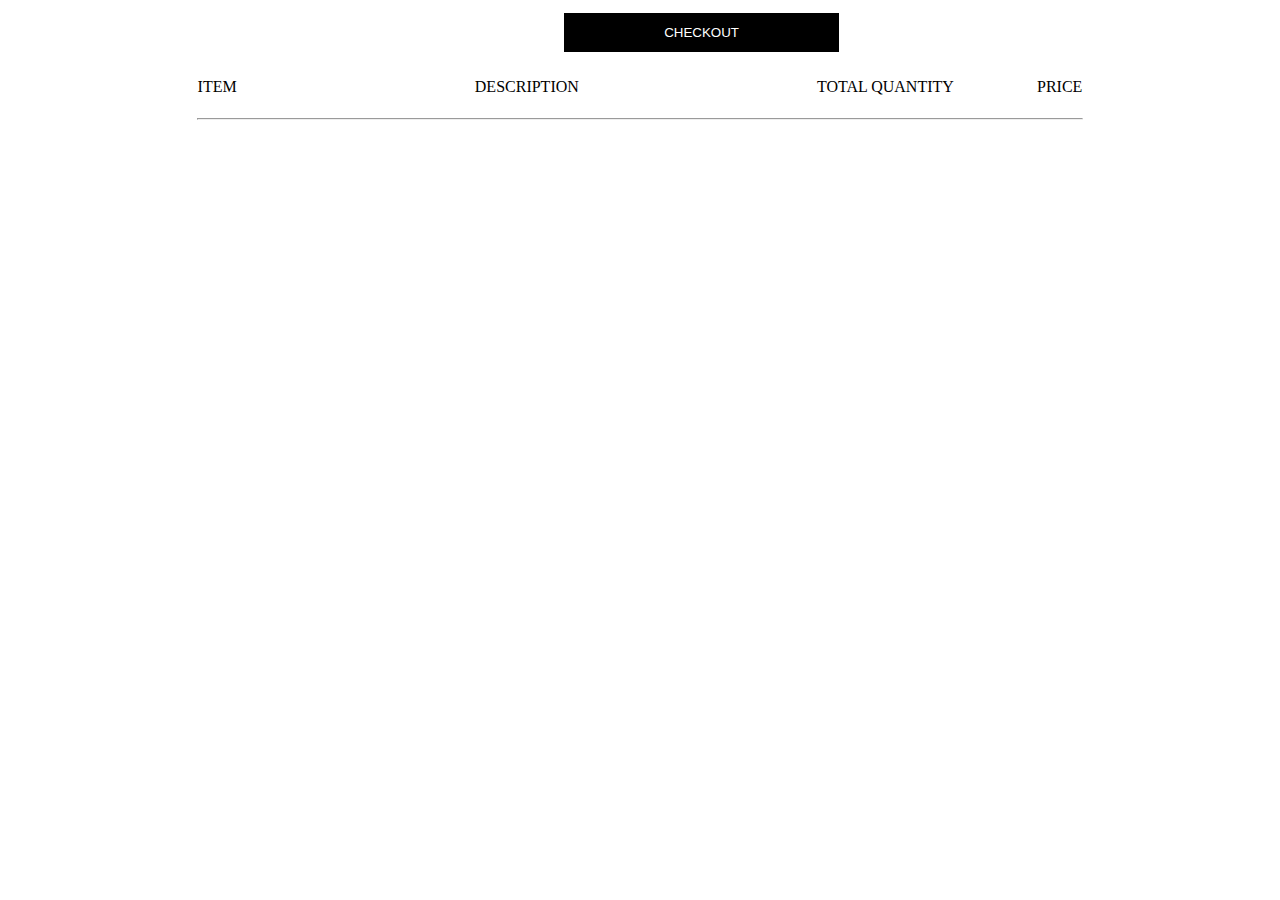
<file: cart.html>
<!DOCTYPE html>
<html lang="en">
<head>
    <meta charset="UTF-8">
    <meta http-equiv="X-UA-Compatible" content="IE=edge">
    <meta name="viewport" content="width=device-width, initial-scale=1.0">
    <title>Document</title>
    <style>
        #item{
            width: 70%;
            display: flex;
            border: 1px solid transparent;
            justify-content: space-between;
            margin: auto;
            padding:1% 3%;
            margin-top: 1%;
        }
        #qpp , #qp{
            width:30%;
            display: flex;
            justify-content: space-between;
            /* padding: 2%; */
        }
        #small-img{
            height: 120px;
            width:70%;
            border: 1px solid transparent;
            display: flex;
            justify-content: space-between;
            margin: auto;
        }
        #qty{
            height:30px;
            width: 50px;
        }
        .checkoutButton{
            padding:12px 100px;
            margin-top:5px;
            text-align: center;
            background-color: black;
            color:white;
            border: none;

        }
        .checkoutButtondiv{
            margin:auto;
            border:1px transparent;
            margin-left:44%;
        }
        
    </style>
</head>
<body>
    <div class="checkoutButtondiv">
        <a href="payment.html">
            <button class="checkoutButton">CHECKOUT</button>
         </a>
        
    </div>
    
    <div id="item">
        <div>ITEM</div>
        <div>DESCRIPTION</div>
        <div id="qp">
            <div>TOTAL QUANTITY</div>
            <div>PRICE</div>
        </div>
        
    </div>
    <hr width="70%" />
    <!-- <div id="small-img">
        <img height="120px" width="80px" src="https://cdn.shopify.com/s/files/1/0293/9277/products/10-29-21Studio2_ME_DJ_11-37-23_39_ED1064N_Black_4857_PB_468x.jpg?v=1635970306"/>
        <div id="qpp">
            <input id="qty" />
            <p>--------</p>
        </div>
    </div>
    <hr width="70%" /> -->
    

</body>
</html>

<script>
var shoppingBag = JSON.parse(localStorage.getItem("shoppingBag"))||[];
    console.log(shoppingBag);

    displayShoppingBag(shoppingBag);
function displayShoppingBag(shoppingBag) {
var sum = 0;
var qty = 0;

// for (var i = 0; i < shoppingBag.length; i++) {
//     sum += +shoppingBag[i].price.slice(1);
//   }

//   console.log(sum);
  

shoppingBag.map(function(elem ,index){
    var div = document.createElement("div");
    var img = document.createElement("img");
    var name = document.createElement("p");
    name.textContent=elem.a;
    var inner_div = document.createElement("div");
    var input = document.createElement("input");
    var p = document.createElement("p");
    var hr = document.createElement("hr");

    div.setAttribute("id" , "small-img");
    input.setAttribute("id" , "qty");
    inner_div.setAttribute("id" , "qpp");

    img.setAttribute("src" , elem.image)
    img.setAttribute("height","120px");
    img.setAttribute("width","100px")
    input.value= ++qty;
    p.textContent= +(elem.subdiv2) ;
    hr.setAttribute("width" , "70%")
    inner_div.append(input , p);
    
    div.append(img ,name, inner_div );

    document.querySelector("body").append(div,hr);

  
    
   
    document.querySelector("#qty").textContent = +(elem.subdiv1) + +(elem.subdiv1);
    document.querySelector("#qty").textContent = shoppingBag.length; 
    
    
    // document.querySelector("#promo").addEventListener("click" , function(){
    //     var promo = document.querySelector("input").value;
    //     if(promo == "masai30")
    //     {
    //         sum = sum - sum/3;
    //         document.querySelector("#cost").textContent = sum;
    //     }
    // });

})
}


</script>
</file>
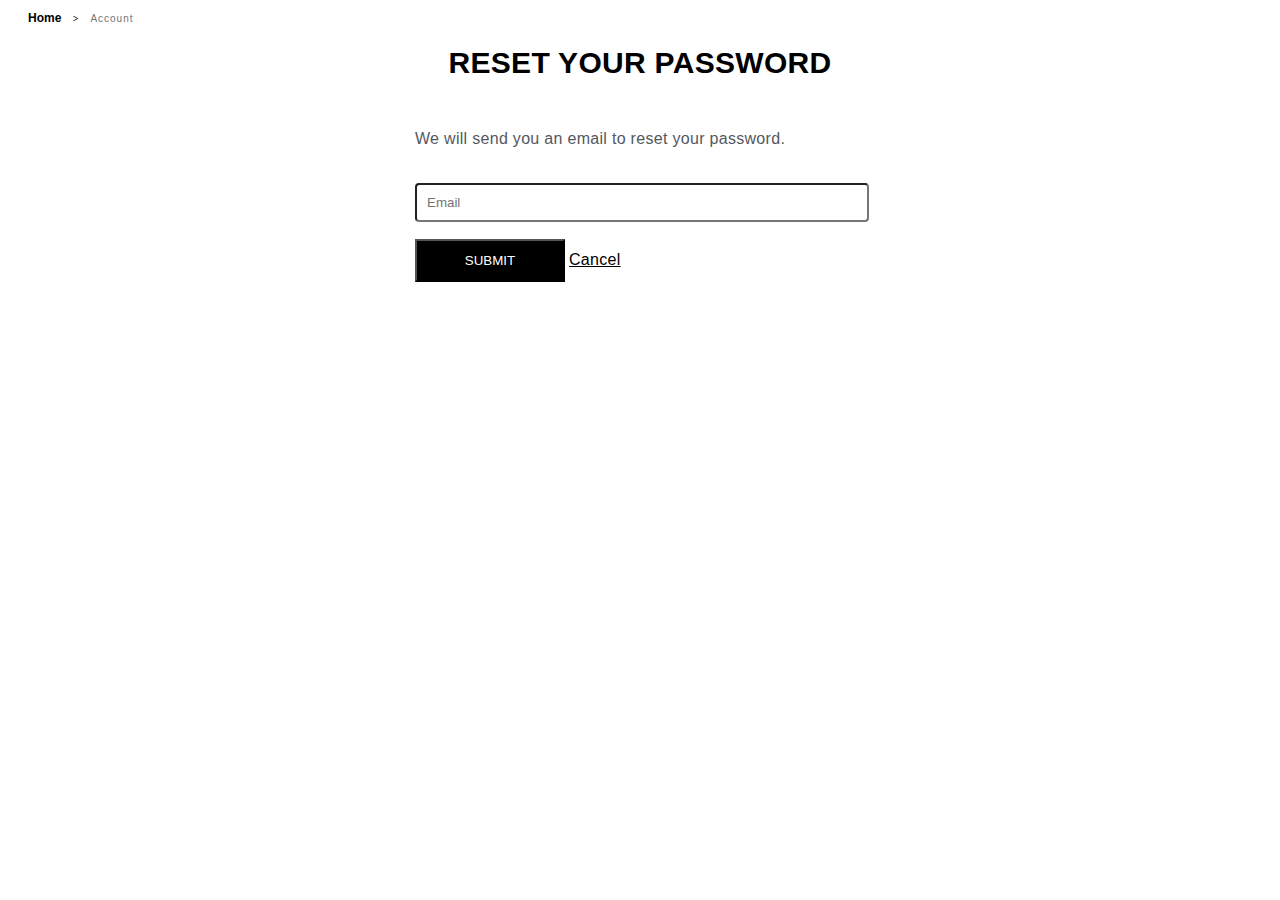
<file: forget.html>
<!DOCTYPE html>
<html lang="en">
<head>
    <meta charset="UTF-8">
    <meta http-equiv="X-UA-Compatible" content="IE=edge">
    <meta name="viewport" content="width=inpu, initial-scale=1.0">
    <title>Document</title>
    <link rel="stylesheet" href="forget.css">
</head>
<body>
    <a class="home_forget" href=""> Home </a>
    <span class="greater">></span>
    <span class="account_forget">Account</span>
    <div class="forget_password">
       <div class="reset_password">
           <h1>RESET YOUR PASSWORD</h1>
       </div>
       <br>
         <div class="reset_email_para">
            <p class="send_email_msg">We will send you an email to reset your password.</p>
         </div>
         <br/>
         <input type="email" id="enter_email" placeholder="Email"> <br />
       <div>
         <button class="forget_submit">SUBMIT</button>
         <span><a href="login.html" class="a_cancel">Cancel</a></span>
       </div>
    </div>
</div>
</body>
</html>
</file>
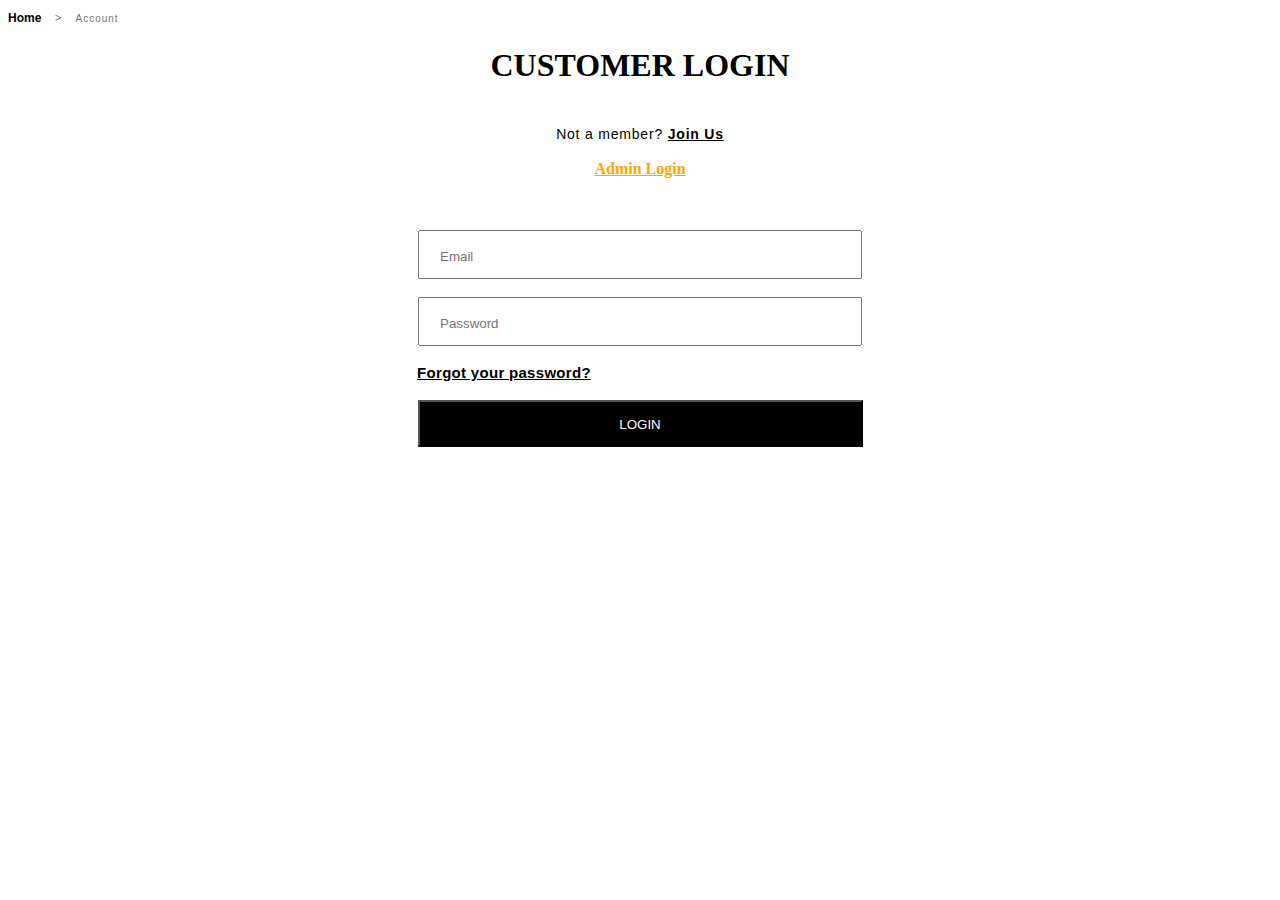
<file: login.html>
<!DOCTYPE html>
<html lang="en">
  <head>
    <meta charset="UTF-8" />
    <meta http-equiv="X-UA-Compatible" content="IE=edge" />
    <meta name="viewport" content="width=device-width, initial-scale=1.0" />
    <title>https://www.fashionnova.com/account/login</title>
    <link
      href="https://fonts.googleapis.com/icon?family=Material+Icons"
      rel="stylesheet"
    />
    <link rel="stylesheet" href="login.css" />
  </head>

  <body>
    <a class="home_login" href="index.html"> Home </a>

    <span class="gt_login">></span>
    <span class="account_login">Account</span>
    <div class="loginForm">
      <h1>CUSTOMER LOGIN</h1>
      <br />

      <div id="login-form-title">
        <p class="newUser">
          Not a member?
          <a href="sign_up.html" id="customer_register_link">Join Us</a>
        </p>
        <p class="adminUser">
          <a class="adminUser" href="admin.html">Admin Login</a>
        </p>
      </div>
      <br />
      <br />
      <input type="email" id="email" placeholder="Email" /> <br />
      <input type="password" id="password" placeholder="Password" /> <br />

      <a href="forget.html" id="forgotPassword">Forgot your password?</a> <br />
      <br />
      <button id="btn_login">LOGIN</button>
    </div>
  </body>
  <script src="login.js"></script>
</html>
</file>
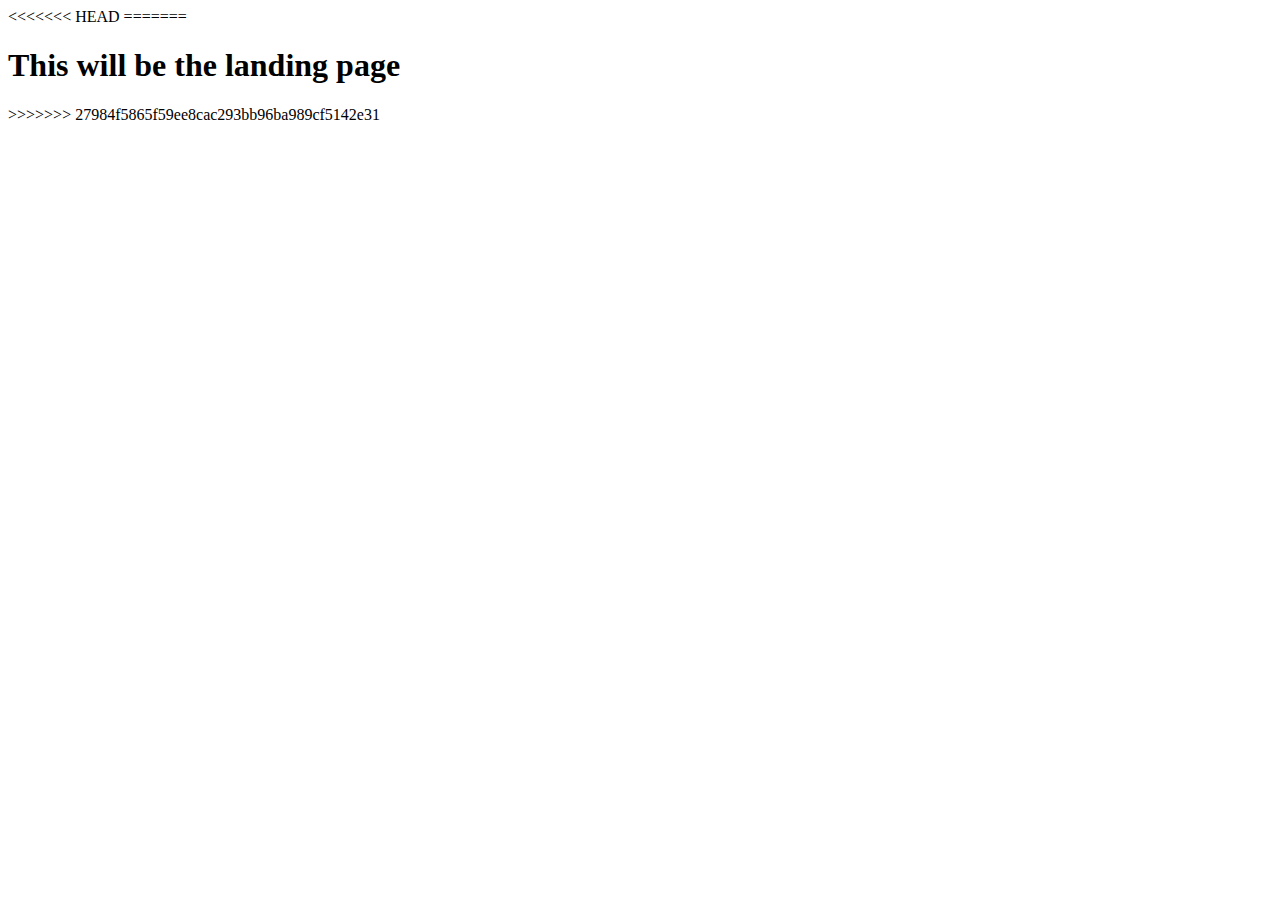
<file: main.html>
<<<<<<< HEAD
=======
<!DOCTYPE html>
<html lang="en">
  <head>
    <meta charset="UTF-8" />
    <meta http-equiv="X-UA-Compatible" content="IE=edge" />
    <meta name="viewport" content="width=device-width, initial-scale=1.0" />
    <title>Document</title>
    <style>
     </style>
  </head>
  <body>
      <h1>
        This will be the landing page
        </h1>
    </body>
      
</html>
>>>>>>> 27984f5865f59ee8cac293bb96ba989cf5142e31
</file>
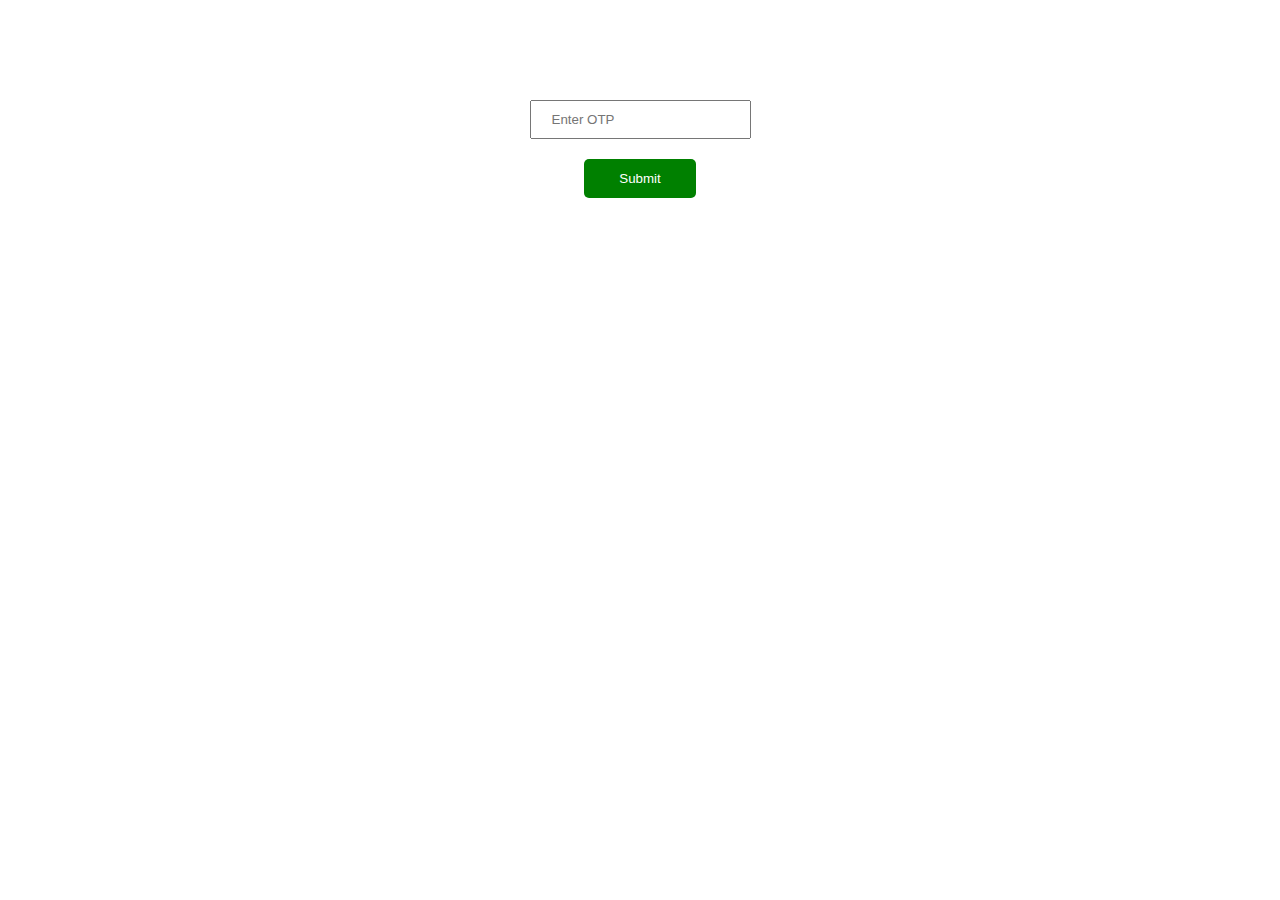
<file: otp.html>
<!DOCTYPE html>
<html lang="en">
  <head>
    <meta charset="UTF-8" />
    <meta http-equiv="X-UA-Compatible" content="IE=edge" />
    <meta name="viewport" content="width=device-width, initial-scale=1.0" />
    <title>OTP Number</title>
    <link rel="stylesheet" href="otp.css" />
  </head>
  <body>
    <form action="">
      <input type="text" placeholder="Enter OTP" id="otp" />
      <br />
      <input type="submit" value="Submit" id="submit" />
    </form>
  </body>
  <script src="./otp.js"></script>
</html>
</file>
<file: forget.css>
.home_forget {
    text-decoration: none;
    font: 600 12px/16px proxima-nova,Arial,sans-serif;
    cursor: pointer;
    margin-left: 20px;
    margin-right: 8px;
    color: black;
 }
 .home_forget:hover{
   text-decoration: underline;
 }

 .greater{
    font-size: 10px;
    color:black;
    margin-right: 8px;
    font-weight: bolder;
 }

 .account_forget{
    font: 400 10px/14px proxima-nova,Arial,sans-serif; 
    letter-spacing: 1px; 
    color: rgb(116, 116, 116);
 }
 .forget_password{
     width: 550px;
     height: 250px;
     /* border: 1px solid black; */
     margin: auto;
     margin-top: 20px;
 }
 .reset_password{
     width: 550px;
     height: 50px;
     text-align: center;
     
     /* border: 1px solid red; */
     margin: auto;
     font-family:proxima-nova, Arial, sans-serif;
     font-size: 15px;
     letter-spacing: 0.3px;
 }

 .reset_email_para{
     width: 550px;
     height: 35px;
     /* border: 1px solid green; */
     font-family:proxima-nova, Arial, sans-serif;
     font-size: 16px;
     letter-spacing: 0.3px;
    
 }

 .send_email_msg{
     margin-left: 50px;
     color:#53585f
 }

 #enter_email{
     padding: 10px 10px;
     border-radius: 4px;
     width: 430px;
     margin: auto;
     margin-left: 50px;
     font-family:proxima-nova, Arial, sans-serif;
 }

 .forget_submit{
     padding: 12px 12px 12px;  
     margin-top: 10px;
    margin-left: 50px;
    width: 150px;
    background-color: black;
    color: white;
    margin-top: 17px;
    font-family:proxima-nova, Arial, sans-serif;
 }

 .forget_submit:hover{
     color: black;
     background-color: white;
 }

 .a_cancel{
     color: black;
     font-weight: 520;
     letter-spacing: 0.3px;
     font-family:proxima-nova, Arial, sans-serif;
 }
</file>
<file: login.css>
.home_login {
  text-decoration: none;
  font: 600 12px/16px proxima-nova, Arial, sans-serif;
  cursor: pointer;
  color: black;
}
.home_login:hover {
  text-decoration: underline;
}

.account_login {
  font: 400 10px/14px proxima-nova, Arial, sans-serif;
  letter-spacing: 1px;
  color: rgb(116, 116, 116);
}

/* .join {
    text-decoration: underline;
    font-weight: bold;
    color: black;
  } */
#email {
  width: 400px;
  height: 10px;
  padding: 20px 20px 5px;
  display: block;
  margin: auto;
  padding-bottom: 15px;
}

#password {
  width: 400px;
  height: 10px;
  padding: 20px 20px 5px;
  display: block;
  margin: auto;
  padding-bottom: 15px;
}
#forgotPassword {
  color: black;
  font-weight: bold;
  margin-right: 272px;
  cursor: pointer;
  margin-bottom: 30px;
  font-family: proxima-nova, Arial, sans-serif;
  font-size: 15px;
  letter-spacing: 0.3px;
  text-decoration: underline;
}
#forgotPassword:hover {
  color: darkgray;
}
#btn_login {
  text-align: center;
  width: 445px;
  height: 10px;
  padding: 15px 20px;
  color: white;
  background-color: black;
  cursor: pointer;
  padding-bottom: 28px;
}
#btn:hover {
  background-color: white;
  color: black;
}
.loginForm {
  text-align: center;
}

.gt_login {
  color: black;
  padding: 10px;
  font-size: 12px;
}
.newUser {
  /* text-align: center; */
  /* margin-right: 274px; */
  margin-top: 0;
  margin-bottom: 0;
  font: 400 14px/20px proxima-nova, Arial, sans-serif;
  letter-spacing: 0.8px;
}
#customer_register_link {
  color: black;
  text-decoration: underline;
  font-weight: bold;
}

#customer_register_link:hover {
  color: darkgray;
}

/* Admin user */

.adminUser {
  font-weight: bold;
  color: orange;
  font-size: 16px;
}
</file>
<file: otp.css>
#otp{
  padding: 10px 20px;
}
form{
  text-align: center;
margin-top: 100px;

}
#submit{
  padding: 12px 35px;
  margin-top: 20px;
  cursor: pointer;
  background-color: green;
  border-radius: 5px;
  border: 0;
  color: white;
  
}

#submit:hover{
  padding: 12px 35px;
  margin-top: 20px;
  cursor: pointer;
  background-color: rgb(23, 92, 23);
  border-radius: 5px;
  border: 0;
  color: white;
  
}
</file>
